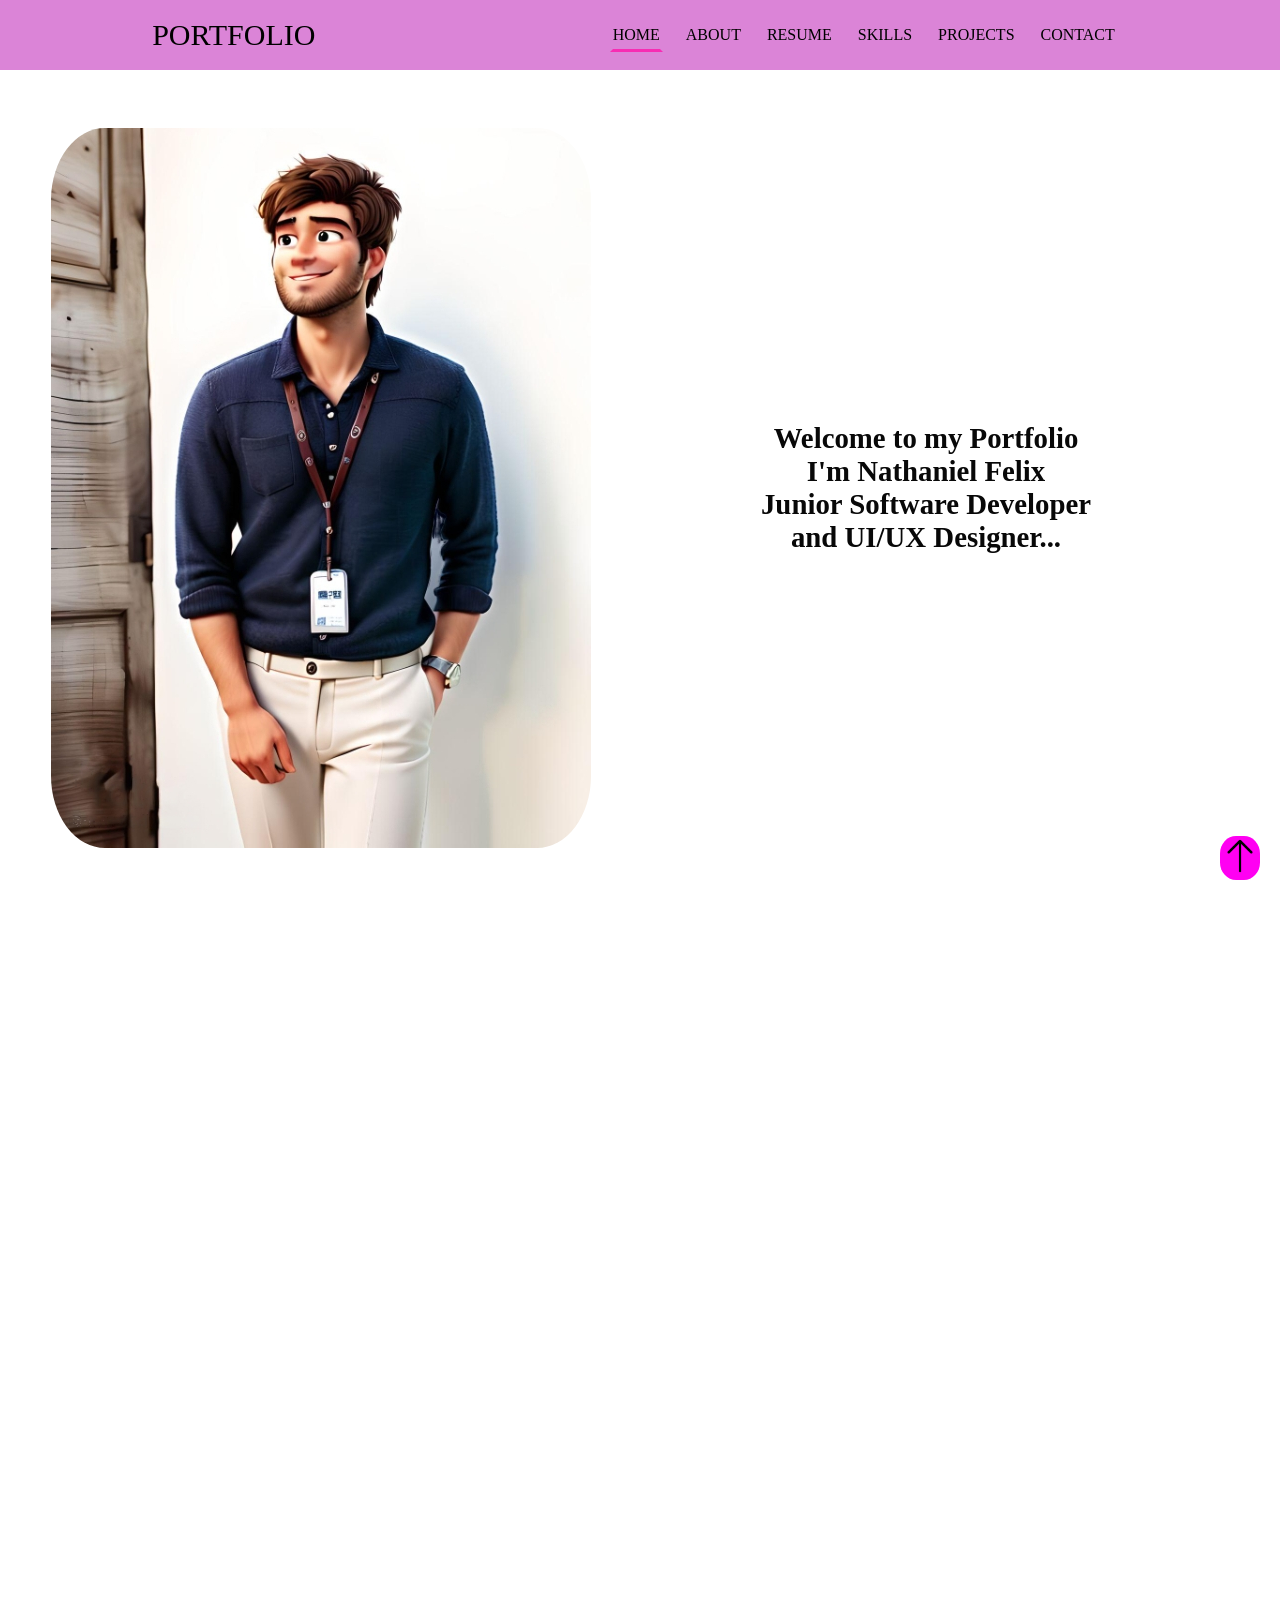
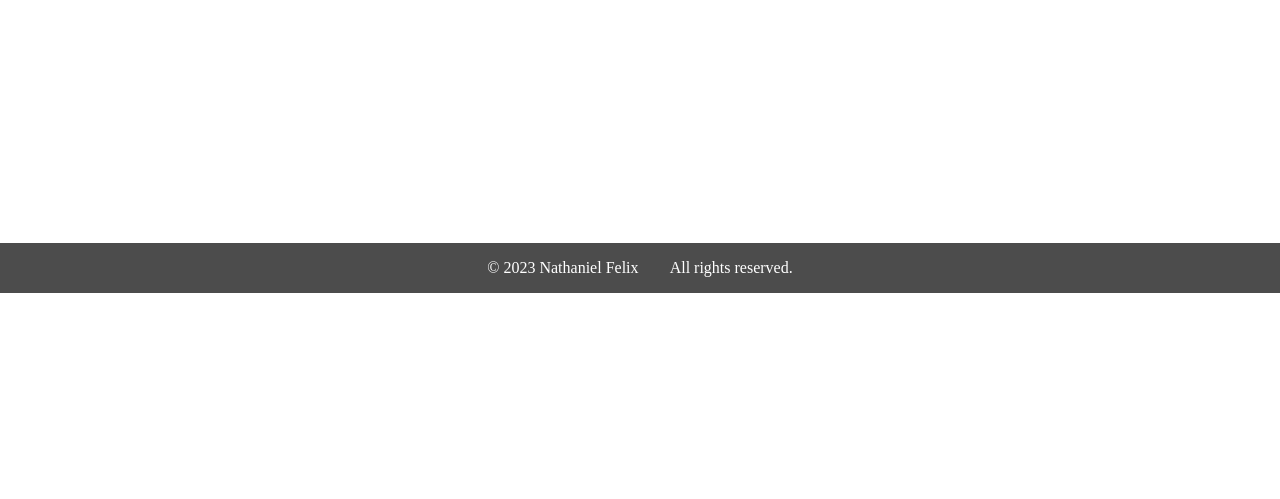
<file: index.html>
<!DOCTYPE html>
<html lang="en">
<head>
    <meta charset="UTF-8">
    <meta name="viewport" content="width=device-width, initial-scale=1.0">
    <link rel="icon" type="image/png" href="img/logo.png">
    <link rel="preconnect" href="https://fonts.googleapis.com">
<link rel="preconnect" href="https://fonts.gstatic.com" crossorigin>
<link href="https://fonts.googleapis.com/css2?family=Lato:ital,wght@0,100;0,300;0,400;0,700;0,900;1,100;1,300;1,400;1,700;1,900&family=Poppins:ital,wght@0,100;0,200;0,300;0,400;0,500;0,600;0,700;0,800;0,900;1,100;1,200;1,300;1,400;1,500;1,600;1,700;1,800;1,900&display=swap" rel="stylesheet">
    <link rel="stylesheet" href="port.css">
    <link href="https://cdn.jsdelivr.net/npm/aos@2.3.4/dist/aos.css" rel="stylesheet">
    <script src="https://cdn.jsdelivr.net/npm/aos@2.3.4/dist/aos.js"></script>
    <title>www.felix.com</title>
</head>
<body>
    <script>
        AOS.init();
    </script>  
    <video autoplay loop muted plays-inline class="bg-video">
        <source src="img/purple.mp4" type="video/mp4">
    </video>
    <header>
        <div class="logo">Portfolio</div>
        <input type="checkbox" id="nav_check" hidden>
        <nav>
            <ul>
                <li>
                    <a href="#home" class="active">Home</a>
                </li>
                <li>
                    <a href="#about">About</a>
                </li>
                <li>
                    <a href="#resume">Resume</a>
                </li>
                <li>
                    <a href="#myskills">Skills</a>
                </li>
                <li>
                    <a href="#projects">Projects</a>
                </li>
                <li>
                    <a href="#contact">Contact</a>
                </li>
            </ul>
        </nav>
        <label for="nav_check" class="hamburger">
            <div></div>
            <div></div>
            <div></div>
        </label>
    </header>

    <section id="home">
        <div data-aos="fade-in">
            <figure class="figure">
                <img src="img/photo.png" class="figure-img img-fluid rounded" alt="profile">
                <figcaption class="figure-caption text-end">
                    <h1 class="ho">Welcome to my Portfolio <br> I'm Nathaniel Felix <br> Junior Software Developer <br>and UI/UX Designer...</h1>
                </figcaption>
            </figure>
        </div>
    </section>
    <section id="about">
        <div class="container" data-aos="fade-up">
            <div class="title-bg">
                <h2>About Me</h2>
            </div>
            <br>
            <ho3 class="fon">Hi, I'm Nathaniel Felix, a final year student - passionate Software Developer specializing in Artificial Intelligence and Data Science, Full Stack Development, and Design.</h3>
        </div>
    </section>
    <br>
    <br>
    <section id="resume" data-aos="fade-up">
        <br>
        <h3>My resume</h3>
        <div class="col-sm-6 col-md-4 col-lg-3 skill" data-aos="flip-left">
            <div class="skill-icon">
                <a href="img/Nathaniel_Felix_L_resume.pdf" download="nathaniel-felix-resume"><div class="skill-title"><img src="img/resume.png" alt="HTML5"></div></a>
                <h5>Click here to download my resume</h5>
                <br>
            </div>
        </div>
    </section>
    <br>
    <br>
    <section id="myskills">
        <br>
        <div class="container" data-aos="fade-up">
            <div class="title-bg">
                <h2>My Skills</h2>
            </div>
            <br>
            <div class="row">
                <div class="col-sm-6 col-md-4 col-lg-3 skill" data-aos="flip-left">
                    <div class="skill-icon">
                        <img src="img/html.png" alt="HTML5">
                    </div>
                    <div class="skill-title">HTML 5</div>
                </div>
                <div class="col-sm-6 col-md-4 col-lg-3 skill" data-aos="flip-left">
                    <div class="skill-icon">
                        <img src="img/css.png" alt="CSS">
                    </div>
                    <div class="skill-title">CSS</div>
                </div>
                <div class="col-sm-6 col-md-4 col-lg-3 skill" data-aos="flip-left">
                    <div class="skill-icon">
                        <img src="img/bootstrap.png" alt="Bootstrap">
                    </div>
                    <div class="skill-title">Bootstrap</div>
                </div>
                <div class="col-sm-6 col-md-4 col-lg-3 skill" data-aos="flip-left">
                    <div class="skill-icon">
                        <img src="img/figma.png" alt="figma">
                    </div>
                    <div class="skill-title">figma</div>
                </div>
                <div class="col-sm-6 col-md-4 col-lg-3 skill" data-aos="flip-left">
                    <div class="skill-icon">
                        <img src="img/java.png" alt="Java">
                    </div>
                    <div class="skill-title">Java</div>
                </div>
                <div class="col-sm-6 col-md-4 col-lg-3 skill" data-aos="flip-left">
                    <div class="skill-icon">
                        <img src="img/javascript.png" alt="JavaScript">
                    </div>
                    <div class="skill-title">JavaScript</div>
                </div>
                <div class="col-sm-6 col-md-4 col-lg-3 skill" data-aos="flip-left">
                    <div class="skill-icon">
                        <img src="img/python.png" alt="Python">
                    </div>
                    <div class="skill-title">Python</div>
                </div>
                <div class="col-sm-6 col-md-4 col-lg-3 skill" data-aos="flip-left">
                    <div class="skill-icon">
                        <img src="img/SQL.png" alt="SQL">
                    </div>
                    <div class="skill-title">SQL</div>
                </div>
                <div class="col-sm-6 col-md-4 col-lg-3 skill" data-aos="flip-left">
                    <div class="skill-icon">
                        <img src="img/mangodb.png" alt="MongoDB">
                    </div>
                    <div class="skill-title">MongoDB</div>
                </div>
            </div>
        </div>
    </section>
    <br>
    
    <section id="projects">
        <br>
        <div class="container" data-aos="fade-up">
            <div class="title-bg">
                <h2>Projects</h2>
            </div>
            <br>
            <div class="card-wrapper" data-aos="fade-up">
                <div class="card" data-aos="zoom-in">
                    <img src="img/senti.png" class="card-img-top" alt="Sentiment Analysis Project">
                    <div class="card-body">
                        <h5 class="card-title">Sentiment Analysis</h5>
                        <p class="card-text">A project on sentiment analysis using machine learning and NLP techniques.</p>
                    </div>
                </div>
                <div class="card" data-aos="zoom-in">
                    <img src="img/UIUX.png" class="card-img-top" alt="UI/UX Design Project">
                    <div class="card-body">
                        <h5 class="card-title">UI/UX Design</h5>
                        <p class="card-text">I have designed various mobile apps and web designs. <a href="https://www.figma.com/design/xgJ9LDz9HRzTOQ4ZEgHsrw/Untitled?node-id=0-1&t=tXkjaKZ27c2Gea9t-1" class = "cl">Click here</a></p>
                    </div>
                </div>
            </div>
        </div>
    </section>
    <br>
    <br>
    <section id="contact" data-aos="fade-up">
        <div class="container" data-aos="fade-up">
            <div class="title-bg">
                <h2 >Contact</h2>
            </div>
            <br>
            <div>
                <h4 data-aos="fade-up">Feel free to reach out to me through my email or social media profiles.</h4>
            </div>
            <div class="social-icon" data-aos="fade-up">
                <a href="https://github.com/felix1428"><img src="img/GitHub.png" alt="GitHub"></a>
            </div>
            <div class="social-icon" data-aos="fade-up">
                <a href="http://www.linkedin.com/in/nathaniel-felix-1428nd"><img src="img/linkedin.png" alt="LinkedIn"></a>
            </div>
            <div class="social-icon" data-aos="fade-up">
                <a href="mailto:nathanielfelix2003@gmail.com"><img src="img/gmail.png" alt="Gmail"></a>
            </div>
        </div>
    </section>
    <br>
    <br>
    <div class="gotopbtn">
       <a href="#home"><img src="img/arrow.png" alt="arrow"></a>   
    </div>
    <footer class="footer" >
        <p class="fo">&copy; 2023 Nathaniel Felix &ensp;&ensp;&ensp; All rights reserved.</p>
    </footer>
</body>
</html>
</file>
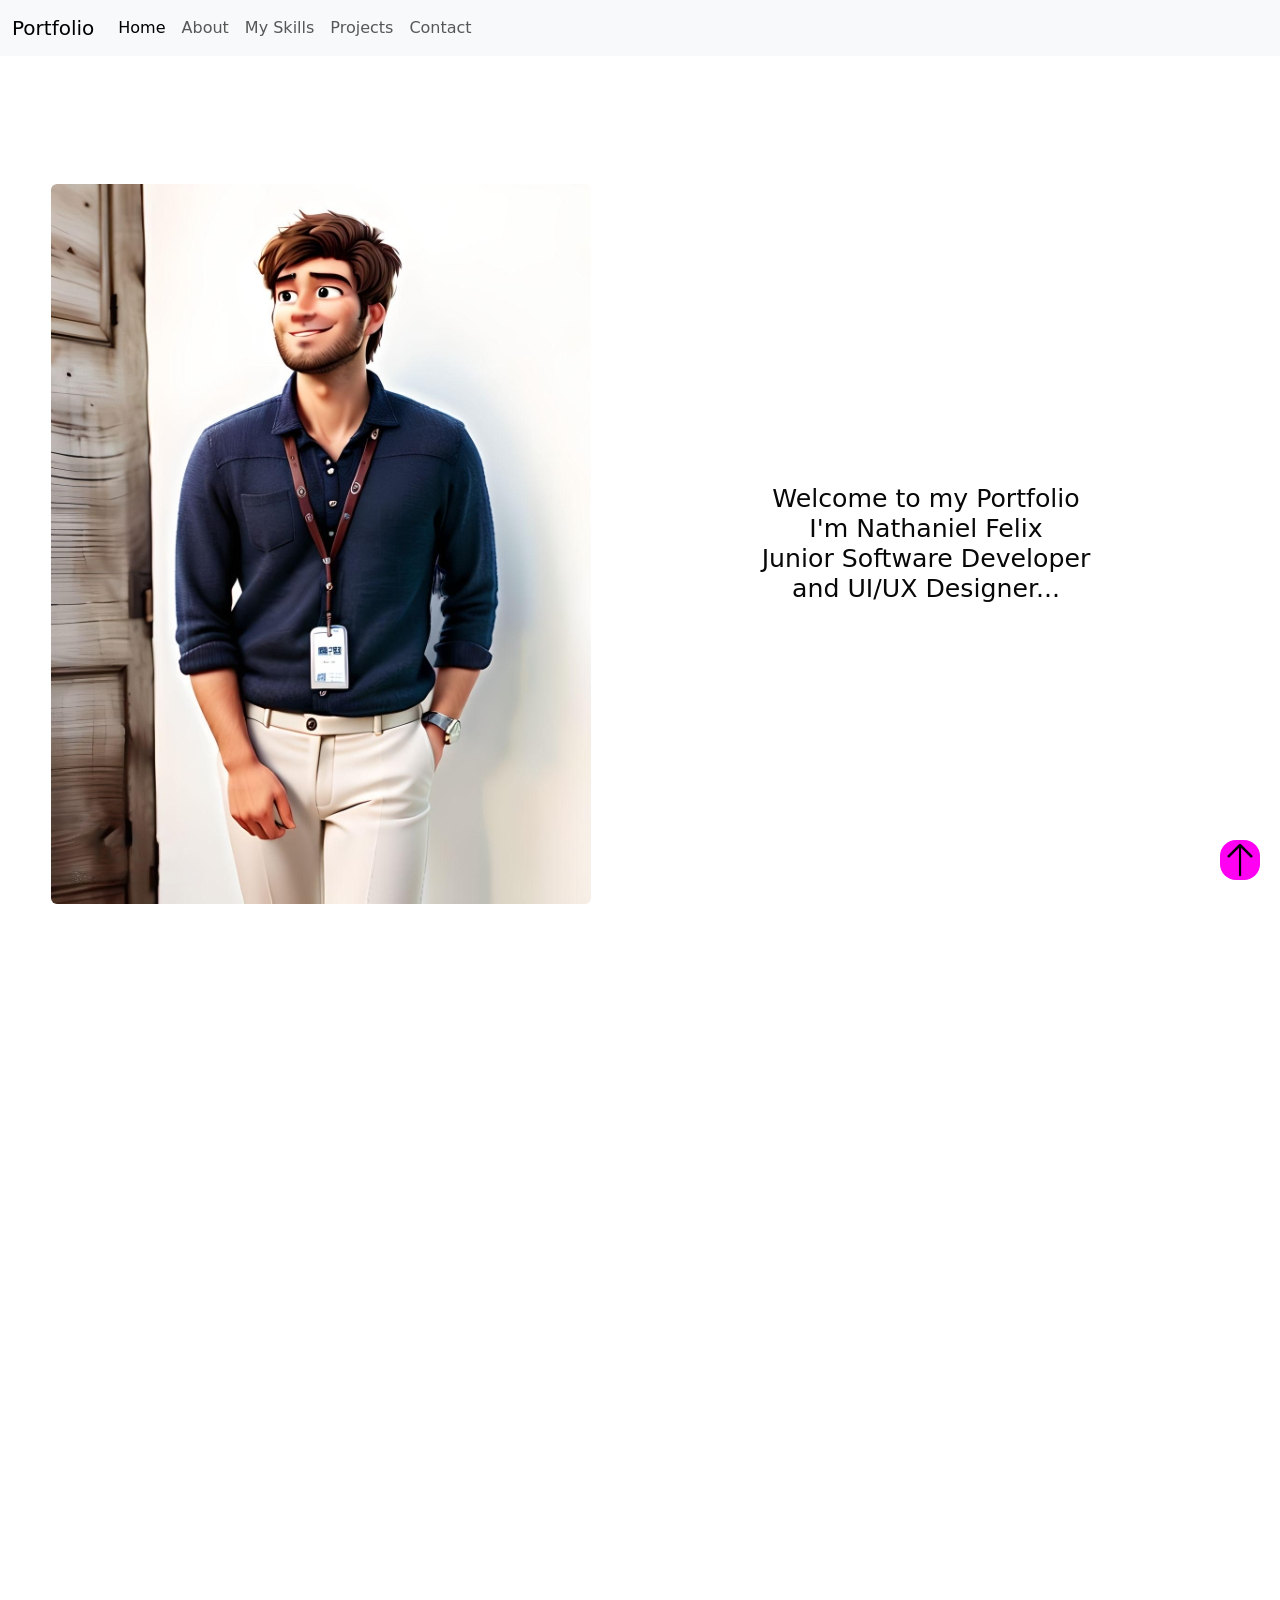
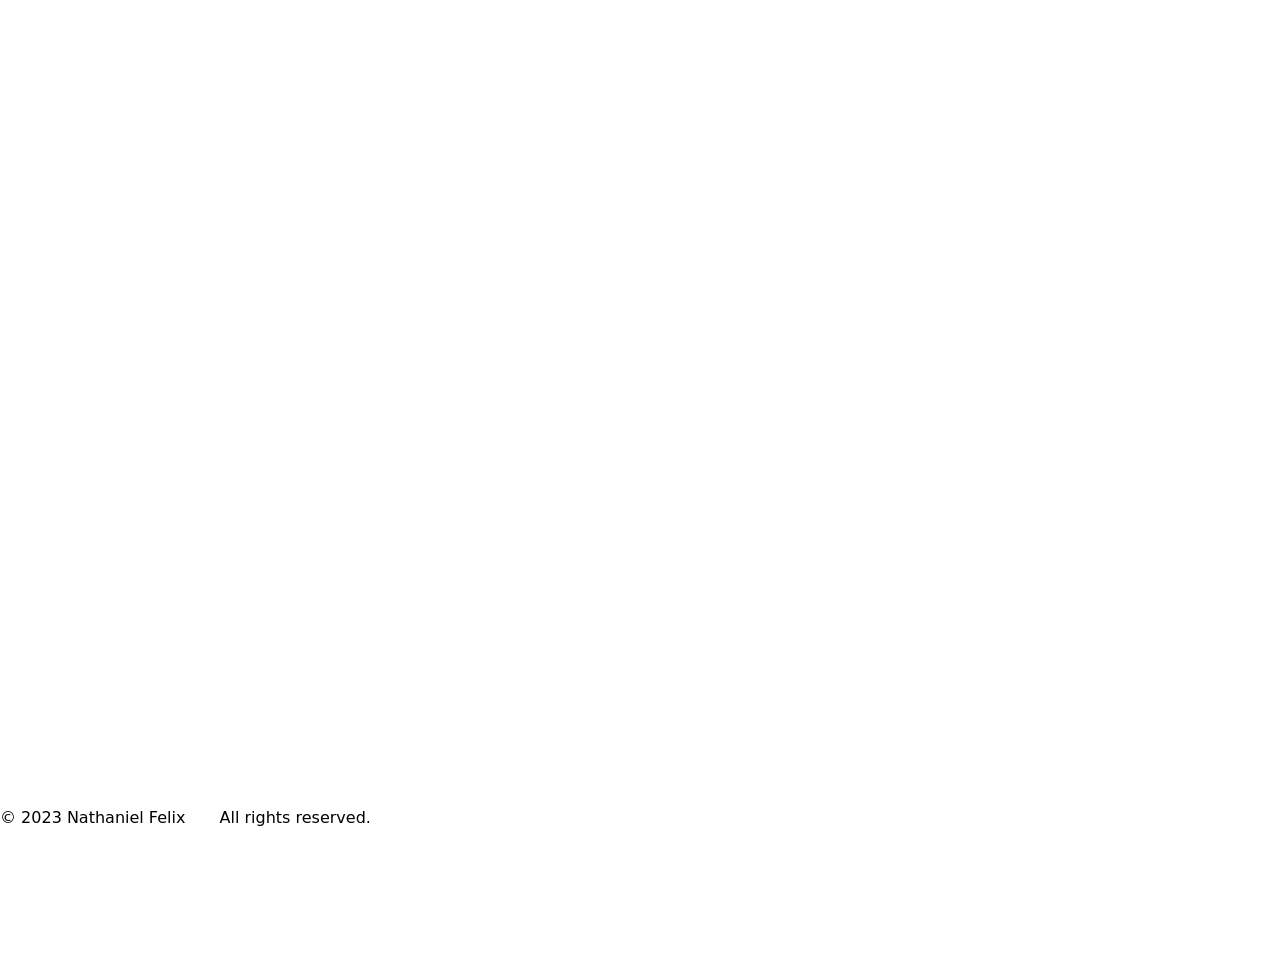
<file: port.html>
<!DOCTYPE html>
<html lang="en">
<head>
    <meta charset="UTF-8">
    <meta name="viewport" content="width=device-width, initial-scale=1.0">
    <link rel="icon" type="image/png" href="img/logo.png">
    <link href="https://cdn.jsdelivr.net/npm/bootstrap@5.3.3/dist/css/bootstrap.min.css" rel="stylesheet" integrity="sha384-QWTKZyjpPEjISv5WaRU9OFeRpok6YctnYmDr5pNlyT2bRjXh0JMhjY6hW+ALEwIH" crossorigin="anonymous">
    <script src="https://cdn.jsdelivr.net/npm/bootstrap@5.3.3/dist/js/bootstrap.bundle.min.js" integrity="sha384-YvpcrYf0tY3lHB60NNkmXc5s9fDVZLESaAA55NDzOxhy9GkcIdslK1eN7N6jIeHz" crossorigin="anonymous"></script>
    <link rel="preconnect" href="https://fonts.googleapis.com">
    <link rel="preconnect" href="https://fonts.gstatic.com" crossorigin>
    <link href="https://fonts.googleapis.com/css2?family=Roboto+Mono:ital,wght@0,100..700;1,100..700&display=swap" rel="stylesheet">
    <link rel="stylesheet" href="port.css">
    <link href="https://cdn.jsdelivr.net/npm/aos@2.3.4/dist/aos.css" rel="stylesheet">
    <script src="https://cdn.jsdelivr.net/npm/aos@2.3.4/dist/aos.js"></script>
    <title>Felix</title>
</head>
<body>
    <script>
        AOS.init();
    </script>
    
    <nav class="navbar navbar-expand-lg bg-body-tertiary">
        <div class="container-fluid">
            <a class="navbar-brand" href="#">Portfolio</a>
            <button class="navbar-toggler" type="button" data-bs-toggle="collapse" data-bs-target="#navbarNavAltMarkup" aria-controls="navbarNavAltMarkup" aria-expanded="false" aria-label="Toggle navigation">
                <span class="navbar-toggler-icon"></span>
            </button>
            <div class="collapse navbar-collapse" id="navbarNavAltMarkup">
                <div class="navbar-nav">
                    <a class="nav-link active" aria-current="page" href="#home">Home</a>
                    <a class="nav-link" href="#about">About</a>
                    <a class="nav-link" href="#myskills">My Skills</a>
                    <a class="nav-link" href="#projects">Projects</a>
                    <a class="nav-link" href="#contact">Contact</a>
                    <a class="nav-link disabled" aria-disabled="true"></a>
                </div>
            </div>
        </div>
    </nav>

    <section id="home">
        <div data-aos="fade-in">
            <figure class="figure">
                <img src="img/photo.png" class="figure-img img-fluid rounded" alt="profile">
                <figcaption class="figure-caption text-end">
                    <h1 class="ho">Welcome to my Portfolio <br> I'm Nathaniel Felix <br> Junior Software Developer <br>and UI/UX Designer...</h1>
                </figcaption>
            </figure>
        </div>
    </section>
    <br>
    <section id="about">
        <div class="container" data-aos="fade-up">
            <h2>About Me</h2>
            <br>
            <h3>Hi, I'm Nathaniel Felix Final year student - passionate Software Developer specializing in Artificial Intelligence and Data Science, Full Stack Development, and Design.</h3>
        </div>
    </section>
    <br>
    <section id="myskills">
        <div class="container" data-aos="fade-up">
            <h2>My Skills</h2>
            <br>
            <div class="row">
                <div class="col-sm-6 col-md-4 col-lg-3 skill" data-aos="flip-left">
                    <div class="skill-icon">
                        <img src="img/html.png" alt="HTML5">
                    </div>
                    <div class="skill-title">HTML 5</div>
                </div>
                <div class="col-sm-6 col-md-4 col-lg-3 skill" data-aos="flip-left">
                    <div class="skill-icon">
                        <img src="img/css.png" alt="CSS">
                    </div>
                    <div class="skill-title">CSS</div>
                </div>
                <div class="col-sm-6 col-md-4 col-lg-3 skill" data-aos="flip-left">
                    <div class="skill-icon">
                        <img src="img/bootstrap.png" alt="Bootstrap">
                    </div>
                    <div class="skill-title">Bootstrap</div>
                </div>
                <div class="col-sm-6 col-md-4 col-lg-3 skill" data-aos="flip-left">
                    <div class="skill-icon">
                        <img src="img/java.png" alt="Java">
                    </div>
                    <div class="skill-title">Java</div>
                </div>
                <div class="col-sm-6 col-md-4 col-lg-3 skill" data-aos="flip-left">
                    <div class="skill-icon">
                        <img src="img/javascript.png" alt="JavaScript">
                    </div>
                    <div class="skill-title">JavaScript</div>
                </div>
                <div class="col-sm-6 col-md-4 col-lg-3 skill" data-aos="flip-left">
                    <div class="skill-icon">
                        <img src="img/python.png" alt="Python">
                    </div>
                    <div class="skill-title">Python</div>
                </div>
                <div class="col-sm-6 col-md-4 col-lg-3 skill" data-aos="flip-left">
                    <div class="skill-icon">
                        <img src="img/SQL.png" alt="SQL">
                    </div>
                    <div class="skill-title">SQL</div>
                </div>
                <div class="col-sm-6 col-md-4 col-lg-3 skill" data-aos="flip-left">
                    <div class="skill-icon">
                        <img src="img/mangodb.png" alt="MongoDB">
                    </div>
                    <div class="skill-title">MongoDB</div>
                </div>
            </div>
        </div>
    </section>
    <br>
    <section id="projects">
        <div class="container" data-aos="fade-up">
            <h2>Projects</h2>
            <br>
            <div class="card-wrapper">
                <div class="card" data-aos="zoom-in">
                    <img src="img/senti.png" class="card-img-top" alt="Sentiment Analysis Project">
                    <div class="card-body">
                        <h5 class="card-title">Sentiment Analysis</h5>
                        <p class="card-text">A project on sentiment analysis using machine learning and NLP techniques.</p>
                    </div>
                </div>
                <div class="card" data-aos="zoom-in">
                    <img src="img/UIUX.png" class="card-img-top" alt="UI/UX Design Project">
                    <div class="card-body">
                        <h5 class="card-title">UI/UX Design</h5>
                        <p class="card-text">I have designed various mobile apps and web designs. <a href="https://www.figma.com/design/xgJ9LDz9HRzTOQ4ZEgHsrw/Untitled?node-id=0-1&t=tXkjaKZ27c2Gea9t-1">Click here</a></p>
                    </div>
                </div>
            </div>
        </div>
    </section>
    <br>
    <section id="contact">
        <div class="container" data-aos="fade-up">
            <h2>Contact</h2>
            <br>
            <div>
                <h4>Feel free to reach out to me through my email or social media profiles.</h4>
            </div>
            <div class="social-icon" data-aos="fade-up">
                <a href="https://github.com/felix1428"><img src="img/GitHub.png" alt="GitHub"></a>
            </div>
            <div class="social-icon" data-aos="fade-up">
                <a href="http://www.linkedin.com/in/nathaniel-felix-1428nd"><img src="img/linkedin.png" alt="LinkedIn"></a>
            </div>
            <div class="social-icon" data-aos="fade-up">
                <a href="mailto:nathanielfelix2003@gmail.com"><img src="img/gmail.png" alt="Gmail"></a>
            </div>
        </div>
    </section>
    <br>
    <div class="gotopbtn">
       <a href="#home"><img src="img/arrow.png" alt="arrow"></a>   
    </div>
    <footer>
        <p>&copy; 2023 Nathaniel Felix &ensp;&ensp;&ensp; All rights reserved.</p>
    </footer>
</body>
</html>
</file>
<file: port.css>
/* port.css */
@import url('https://fonts.googleapis.com/css2?family=Lato:ital,wght@0,100;0,300;0,400;0,700;0,900;1,100;1,300;1,400;1,700;1,900&family=Poppins:ital,wght@0,100;0,200;0,300;0,400;0,500;0,600;0,700;0,800;0,900;1,100;1,200;1,300;1,400;1,500;1,600;1,700;1,800;1,900&display=swap');
*,body {
    margin: 0;
    padding: 0;
    color: black;
    text-decoration: none;
    list-style: none;
    box-sizing: border-box;
}


.bg-video {
    position: fixed;
    top: 0;
    left: 0;
    width: 100%;
    height: 100%;
    object-fit: cover;
    z-index: -1;
}

header {
    background:#db84d7;
    width: 100%;
    height: 70px;
    display: flex;
    align-items: center;
    justify-content: space-around;
    padding: 0 10px;
    position: fixed;
    top: 0; /* Add top: 0 to ensure it sticks to the top of the viewport */
    z-index: 1000; /* Add a high z-index to ensure it's above other content */

}


header .logo {
    font-size: 30px;
    text-transform: uppercase;
}
header nav ul {
    display: flex;
}
header nav ul li a {
    display: inline-block;
    color: #000;
    padding: 5px 0;
    margin: 0 10px;
    border: 3px solid transparent;
    text-transform: uppercase;
    transition: 0.2s;
}
header nav ul li a:hover,
header nav ul li a.active {
    border-bottom-color: rgb(247, 45, 179);
}
.hamburger {
    cursor: pointer;
    display: none;
}
.hamburger div {
    width: 30px;
    height: 3px;
    margin: 5px 0;
    background: #000;
}
@media only screen and (max-width: 900px) {
    header {
        padding: 0 30px;
    }
}@media only screen and (max-width: 700px) {
    .hamburger {
        display: block;
    }
    header nav {
        position:relative;
        width: 100%;
        left: -100%;
        top: 70px;
        width: 100%;
        background: #ffffff;
        padding: 30px;
        transition: 0.3s;
    }
    header #nav_check:checked ~ nav {
        left: 0;
    }
    header nav ul {
        display: block;
    }
    header nav ul li a {
        margin: 5px 0;
    }
}

@media only screen and (max-width: 1054px) {
    header nav ul {
        flex-direction: column;
    }
}

@media only screen and (min-width: 1054px) {
    header {
        height: 70px; /* Default height */
    }
}

@media only screen and (max-height: 362px) {
    header nav ul {
        flex-direction: column;
    }
}

@media only screen and (min-height: 362px) {
    header {
        height: 70px; /* Default height */
    }
}


#home {
    text-align: center;
    font-size: larger;
    padding: 5em 1em;
    color: rgb(7, 7, 7);
}
.cl{
    color: blue;
}
/* CSS for the figure section */
.figure {
    display: flex;
    align-items: center;
    justify-content: space-between;
    margin: 2rem 0;
}

.figure-img {
    flex: 1;
    border-radius: 10%;
    margin-left: 2rem; /* Adjust spacing between image and text */
    height: 40%;
}
.figure-caption{
    flex: 2;
}

.figure-caption:hover {
    flex: 2;
    color: black;
    font-size:25px;
    animation: forwards 0.2s;
    
}

@media (max-width: 768px) {
    .figure {
        flex-direction: column;
        align-items: center;
    }

    .figure-img {
        margin-right: 0;
        margin-bottom: 1rem; /* Adjust spacing between image and text for mobile */
    }

    .figure-caption {
        text-align: center;
    }
}


.title-bg {
    background-color: rgba(255, 255, 255, 0.1);
    padding: 0.5em;
    border-radius: 5px;
}

h1, h2, h3, h4, h5, h6 {
    text-align: center;
    color: rgb(8, 8, 8);
}
.fon{
    text-align:center;
    font-size: x-large;
}
h1.ho {
    font-size: 1.5em;
}



.card-wrapper {
    display: flex;
    flex-wrap: wrap;
    justify-content: space-around;
}

.card {
    width: 100%;
    max-width: 300px;
    margin: 1em;
    background-color: white;
    border-radius: 10px;
    overflow: hidden;
    transition: transform 0.3s;
}

.card:hover {
    transform: scale(1.05);
}

.card-img-top {
    width: 100%;
    height: 200px;
    object-fit: cover;
}

.card-body {
    padding: 1em;
}

.card-title {
    font-size: 1.2em;
    margin-bottom: 0.5em;
}

.card-text {
    font-size: 1em;
    color: #333;
}

#contact {
    text-align: center;
}

.social-icon {
    display: inline-block;
    margin: 0.5em;
}

.social-icon img {
    width: 40px;
    height: 40px;
}

.social-icon:hover {
    animation: fadeIn 0.3s forwards;
}

@keyframes fadeIn {
    from {
        opacity: 0;
    }
    to {
        opacity: 1;
    }
}


.gotopbtn {
    position: fixed;
    bottom: 20px;
    right: 20px;
    background-color: #ff00f2;
    border-radius: 40%;
}

.gotopbtn img {
    width: 40px;
    height: 40px;
}

.footer {
    text-align: center;
    padding: 1em;
    background-color: rgba(0, 0, 0, 0.7);
    color: white;
}
.fo{
    color: white;
}

/* Skills section */
.skill {
    text-align: center;
    margin: 1em 0;
}

.skill-icon img {
     max-width: 80px;
     margin-bottom: 1rem;
     transition: transform 0.3s;
}

.skill-icon img:hover {
    transform: scale(1.1);
}

.skill-title {
    margin-top: 0.5em;
    font-size: 1em;
    color: white;
}

/* Responsive Styles */
@media (max-width: 768px) {
    nav {
        flex-direction: column;
    }
    
    .navbar-toggler {
        display: block;
    }

    .navbar-collapse {
        display: none;
        flex-direction: column;
        width: 100%;
    }

    .navbar-toggler.active + .navbar-collapse {
        display: flex;
    }

    .navbar-nav {
        flex-direction: column;
        align-items: center;
    }

    .nav-item {
        margin: 0.5em 0;
    }

    .figure-img {
        max-width: 200px;
    }

    .card-wrapper {
        flex-direction: column;
        align-items: center;
    }

    .skill-icon img {
        width: 60px; /* Further adjusted size for mobile */
        height: 60px; /* Further adjusted size for mobile */
    }
}

@media (max-width: 480px) {
    nav {
        padding: 0.5em;
    }

    .nav-link {
        margin: 0 0.5em;
    }

    h1.ho {
        font-size: 1.2em;
    }

    .container {
        padding: 1em;
    }

    .card-body {
        padding: 0.5em;
    }
}
</file>
